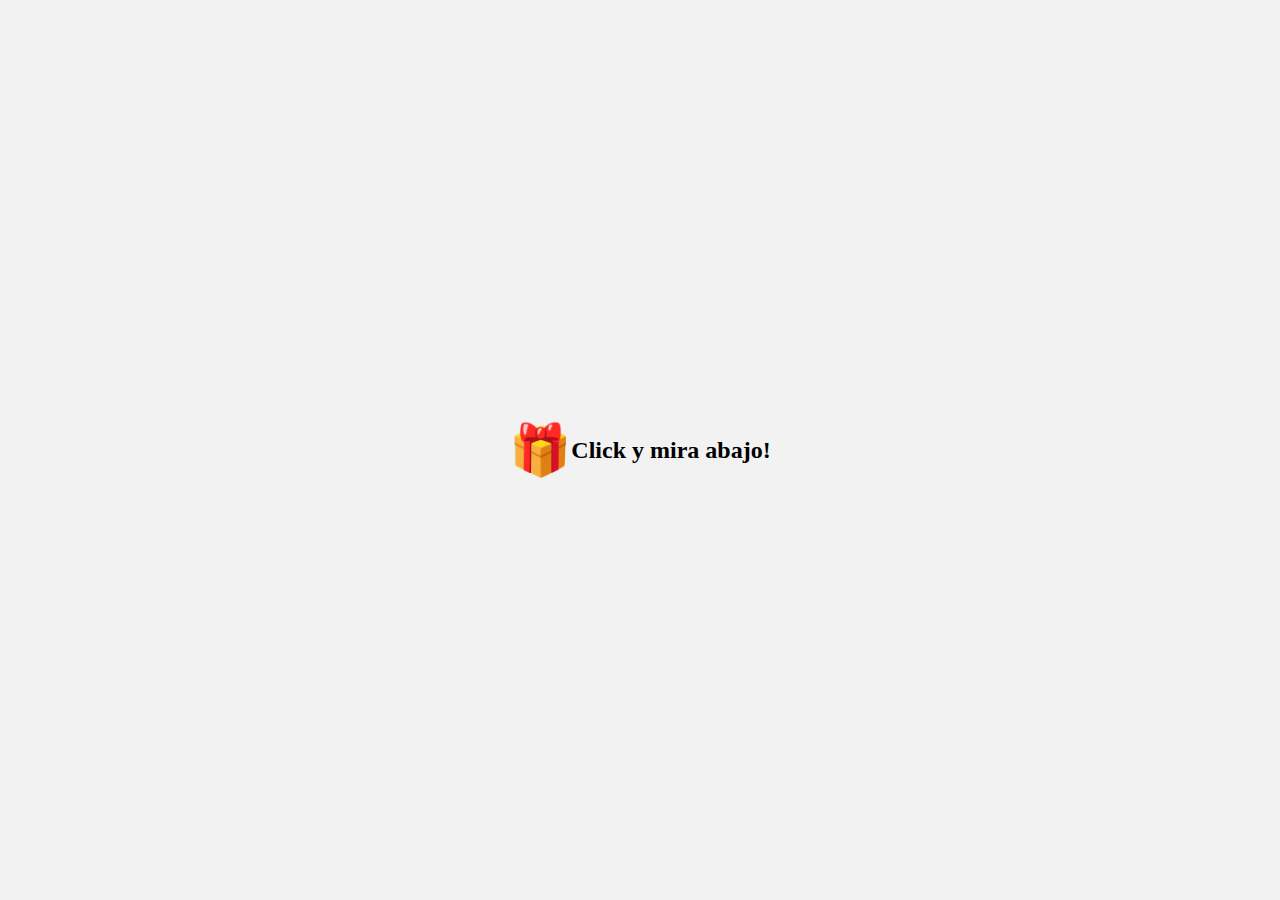
<file: flores.html>
<!DOCTYPE html>
<html lang="es">
<head>
  <meta charset="UTF-8">
  <meta name="viewport" content="width=device-width, initial-scale=1.0">
  <link rel="stylesheet" href="styles.css">
  <title>Animación de Regalo</title>
</head>
<body>
  <div class="container">
    <div class="gift" id="gift">🎁</div>
  </div>
  <div class="message" id="message" onclick="hideMessage()">Si quieres hablar, envíame un mensaje, ¡porque no sabré si elegiste esta opción! :)</div>
  <h2>Click y mira abajo!</h2>
  <script src="scripts.js"></script>
</body>
</html>
</file>
<file: styles.css>
body, html {
    height: 100%;
    margin: 0;
    display: flex;
    justify-content: center;
    align-items: center;
    background-color: #f2f2f2;
  }
  
  .container {
    position: relative;
  }
  
  .gift {
    font-size: 50px;
    cursor: pointer;
  }
  
  .message {
    display: none;
    position: absolute;
    bottom: 20px;
    text-align: center;
    padding: 10px;
    background-color: #fff;
    border: 1px solid #ccc;
    border-radius: 5px;
    box-shadow: 0 0 10px rgba(0, 0, 0, 0.1);
    opacity: 0;
    transition: opacity 0.5s ease;
    cursor: pointer;
  }
</file>
